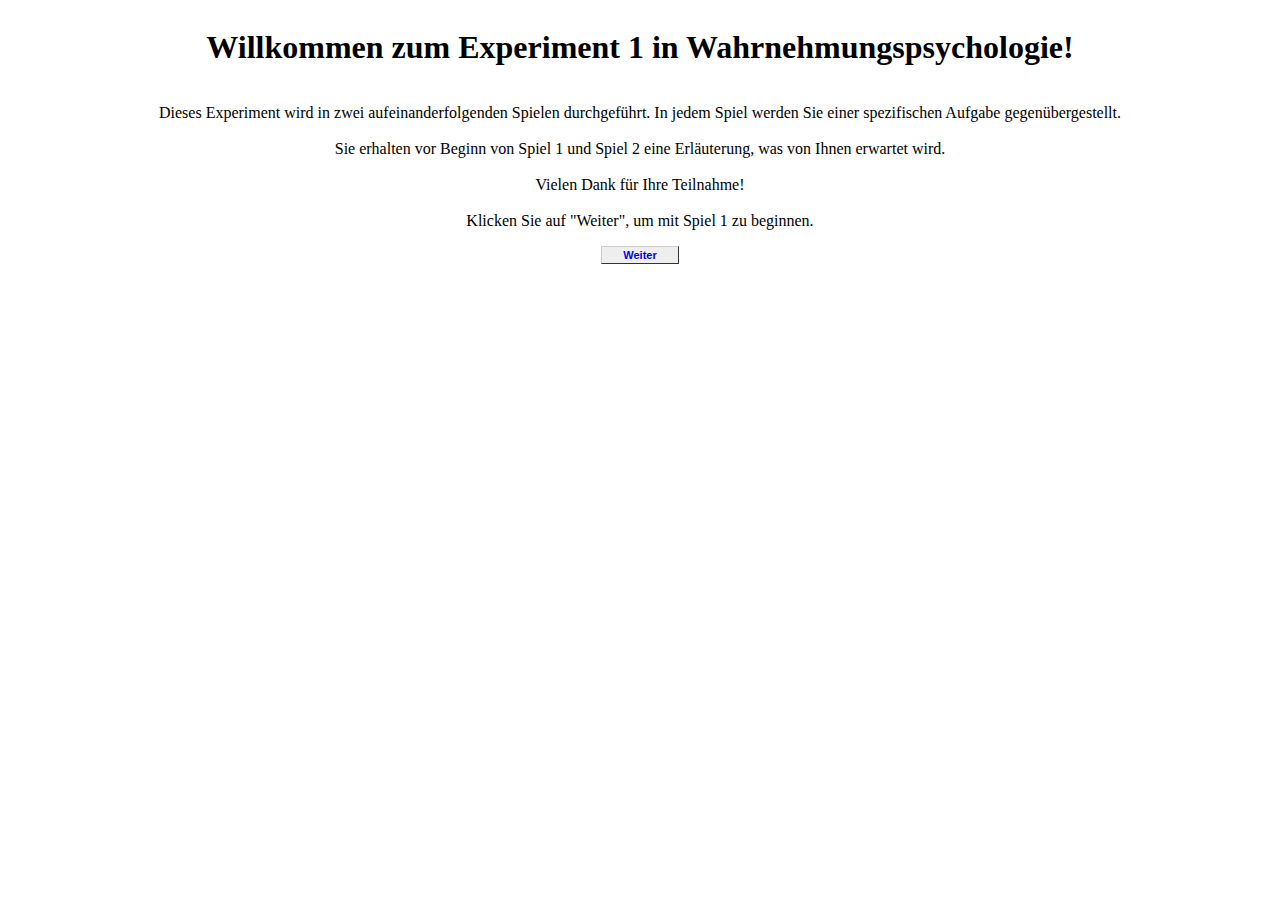
<file: index.html>
<!DOCTYPE html>
<html>
  <head>
    <title>Startseite</title>
    <link rel="stylesheet" type="text/css" href="styles.css" />
  </head>

  <body>
    <div id="startseite.title" style="display: flex; justify-content: center">
      <!-- justify für vertikales alignment -->
      <h1>Willkommen zum Experiment 1 in Wahrnehmungspsychologie!</h1>
    </div>
    <div class="starttext">
      <p>
        Dieses Experiment wird in zwei aufeinanderfolgenden Spielen
        durchgeführt. In jedem Spiel werden Sie einer spezifischen Aufgabe
        gegenübergestellt. <br />
        <br />
        Sie erhalten vor Beginn von Spiel 1 und Spiel 2 eine Erläuterung, was
        von Ihnen erwartet wird.
        <br />
        <br />
        Vielen Dank für Ihre Teilnahme! <br />
        <br />

        Klicken Sie auf "Weiter", um mit Spiel 1 zu beginnen.
      </p>
    </div>
    <!-- wie eine section in XML -->
    <div class="buttons">
      <a href="phase_1.html" style="text-decoration: none">Weiter</a>
    </div>
  </body>
</html>
</file>
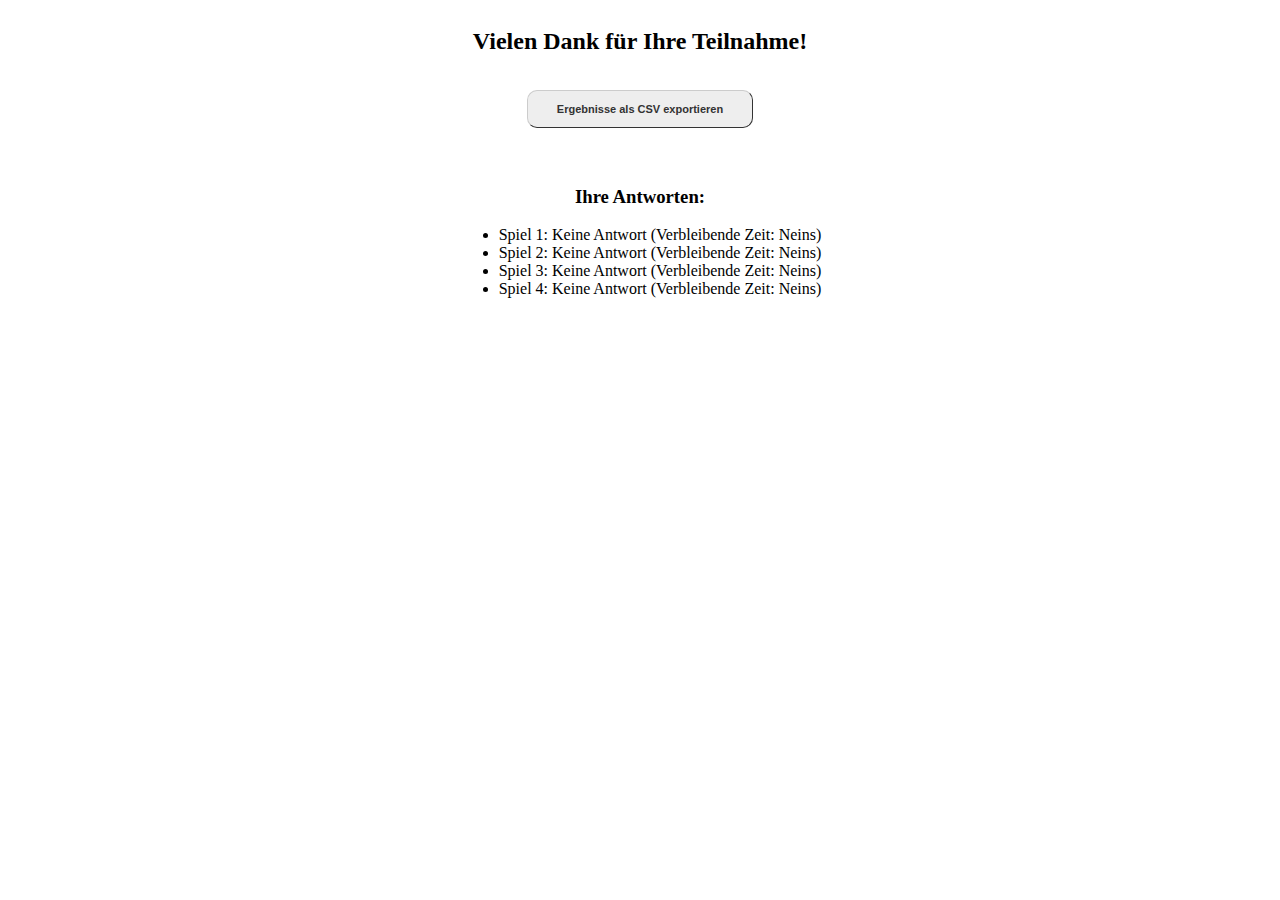
<file: end.html>
<!DOCTYPE html>
<html lang="de">
  <head>
    <meta charset="UTF-8" />
    <meta http-equiv="X-UA-Compatible" content="IE=edge" />
    <meta name="viewport" content="width=device-width, initial-scale=1.0" />
    <title>Ende des Spiels</title>
    <link rel="stylesheet" type="text/css" href="styles.css" />
  </head>

  <body>
    <div class="end">
      <h2 id="thanks">Vielen Dank für Ihre Teilnahme!</h2>
      <div id="ergebnisse"></div>
      <button id="exportButton">Ergebnisse als CSV exportieren</button>
    </div>
    <script src="showResults.js"></script>
  </body>
</html>
</file>
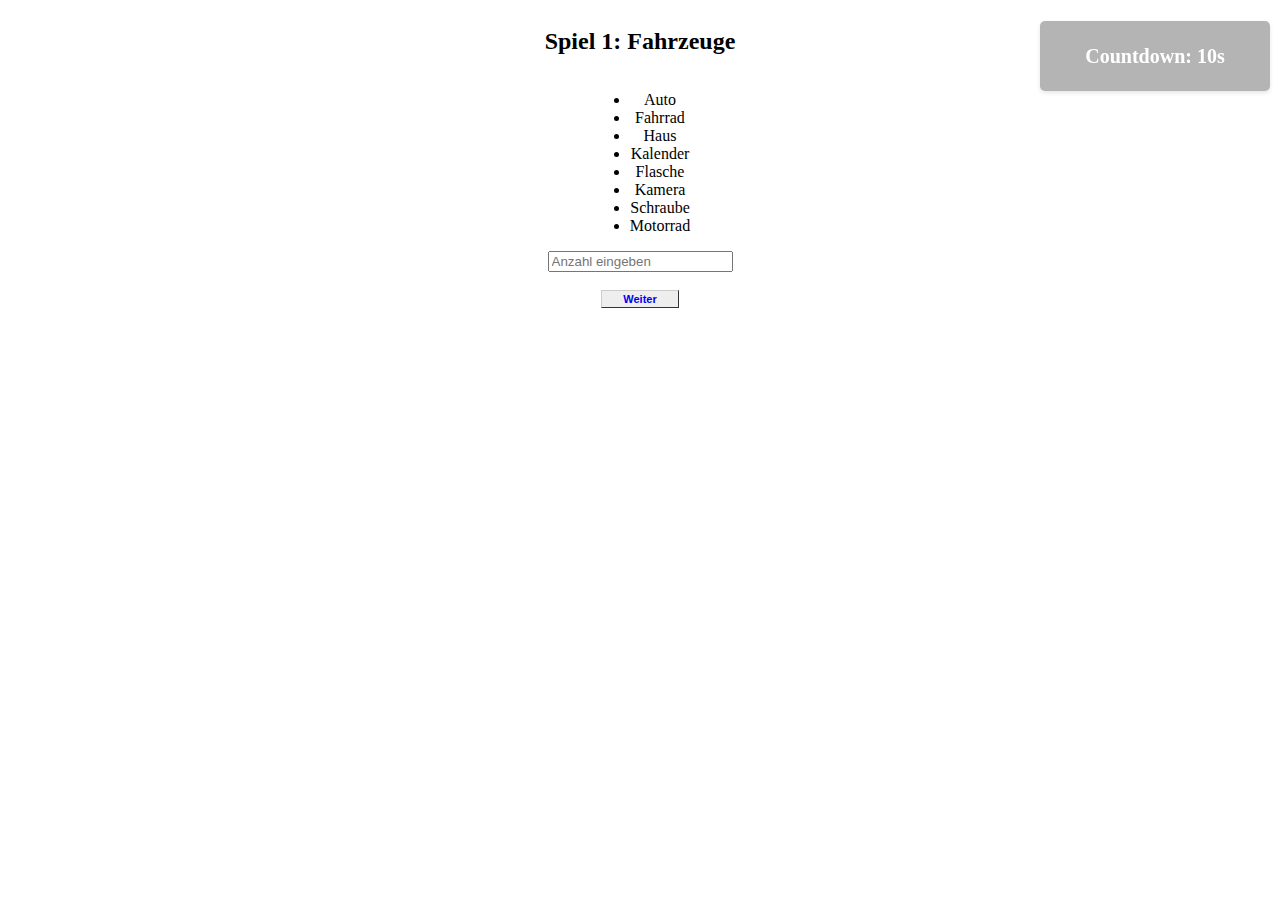
<file: game1.html>
<html>
  <head>
    <title>Phase 1</title>
    <link rel="stylesheet" type="text/css" href="styles.css" />
  </head>

  <body>
    <div class="phase1-game">
      <div class="begin_game">
        <h2 id="game1">Spiel 1: Fahrzeuge</h2>
      </div>

      <div class="wordlist">
        <ul>
          <li>Auto</li>
          <li>Fahrrad</li>
          <li>Haus</li>
          <li>Kalender</li>
          <li>Flasche</li>
          <li>Kamera</li>
          <li>Schraube</li>
          <li>Motorrad</li>
        </ul>
      </div>
      <div class="answer">
        <input type="text" id="antwort" placeholder="Anzahl eingeben" />
      </div>
      <br />
      <div class="buttons">
        <a href="game2.html" style="text-decoration: none" class="weiter"
          >Weiter</a
        >
      </div>
    </div>
    <div>
      <p class="timer">Countdown:</p>
      <script src="setup.js"></script>
    </div>
  </body>
</html>
</file>
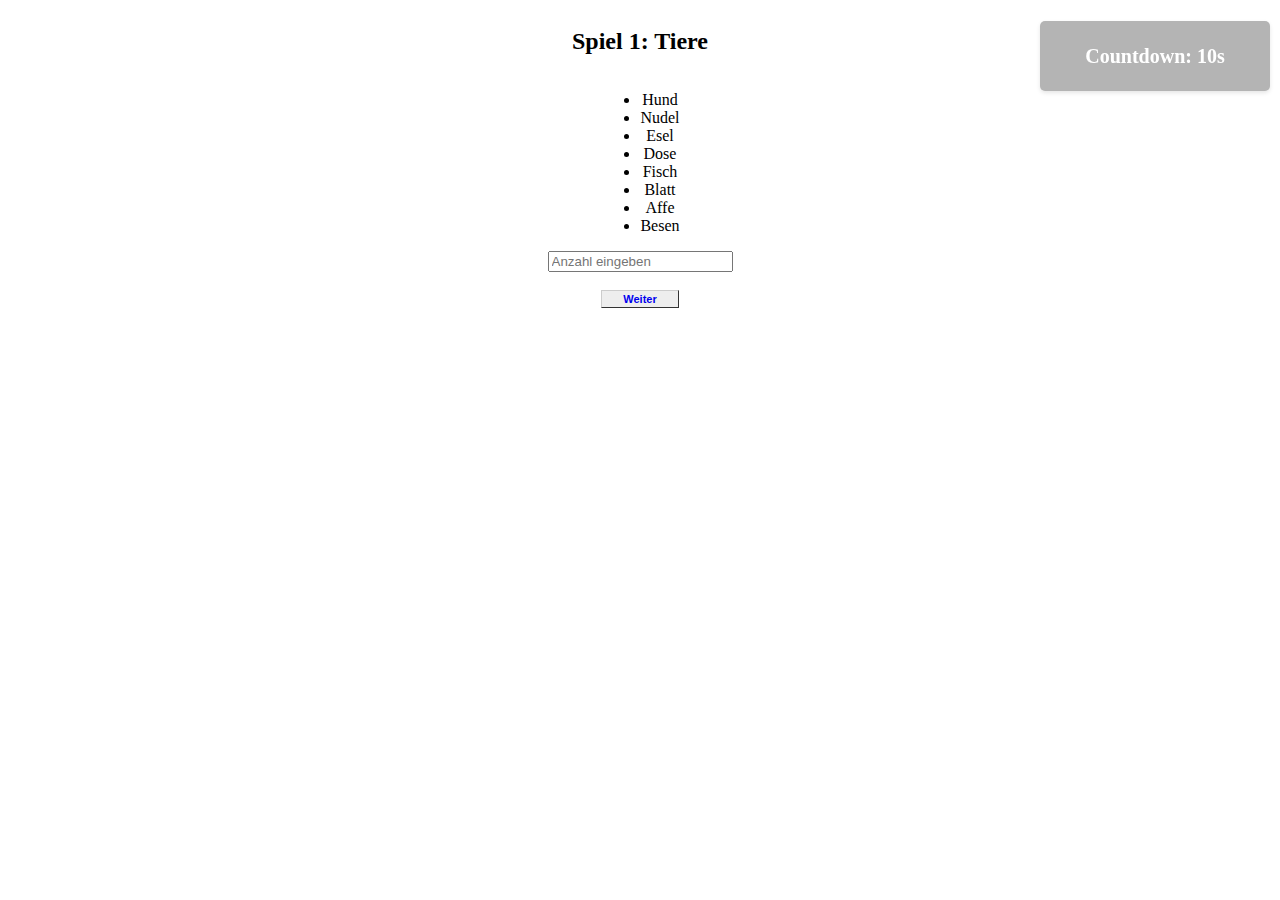
<file: game2.html>
<html>
  <head>
    <title>Phase 1</title>
    <link rel="stylesheet" type="text/css" href="styles.css" />
  </head>

  <body>
    <div class="phase1-game">
      <div class="begin_game">
        <h2 id="game2">Spiel 1: Tiere</h2>
      </div>

      <div class="wordlist">
        <ul>
          <li>Hund</li>
          <li>Nudel</li>
          <li>Esel</li>
          <li>Dose</li>
          <li>Fisch</li>
          <li>Blatt</li>
          <li>Affe</li>
          <li>Besen</li>
        </ul>
      </div>
      <div class="answer">
        <input type="text" id="antwort" placeholder="Anzahl eingeben" />
      </div>
      <br />
      <div class="buttons">
        <a href="phase_2.html" style="text-decoration: none" class="weiter"
          >Weiter</a
        >
      </div>
    </div>
    <div>
      <p class="timer">Coutdown:</p>
      <script src="setup.js"></script>
    </div>
  </body>
</html>
</file>
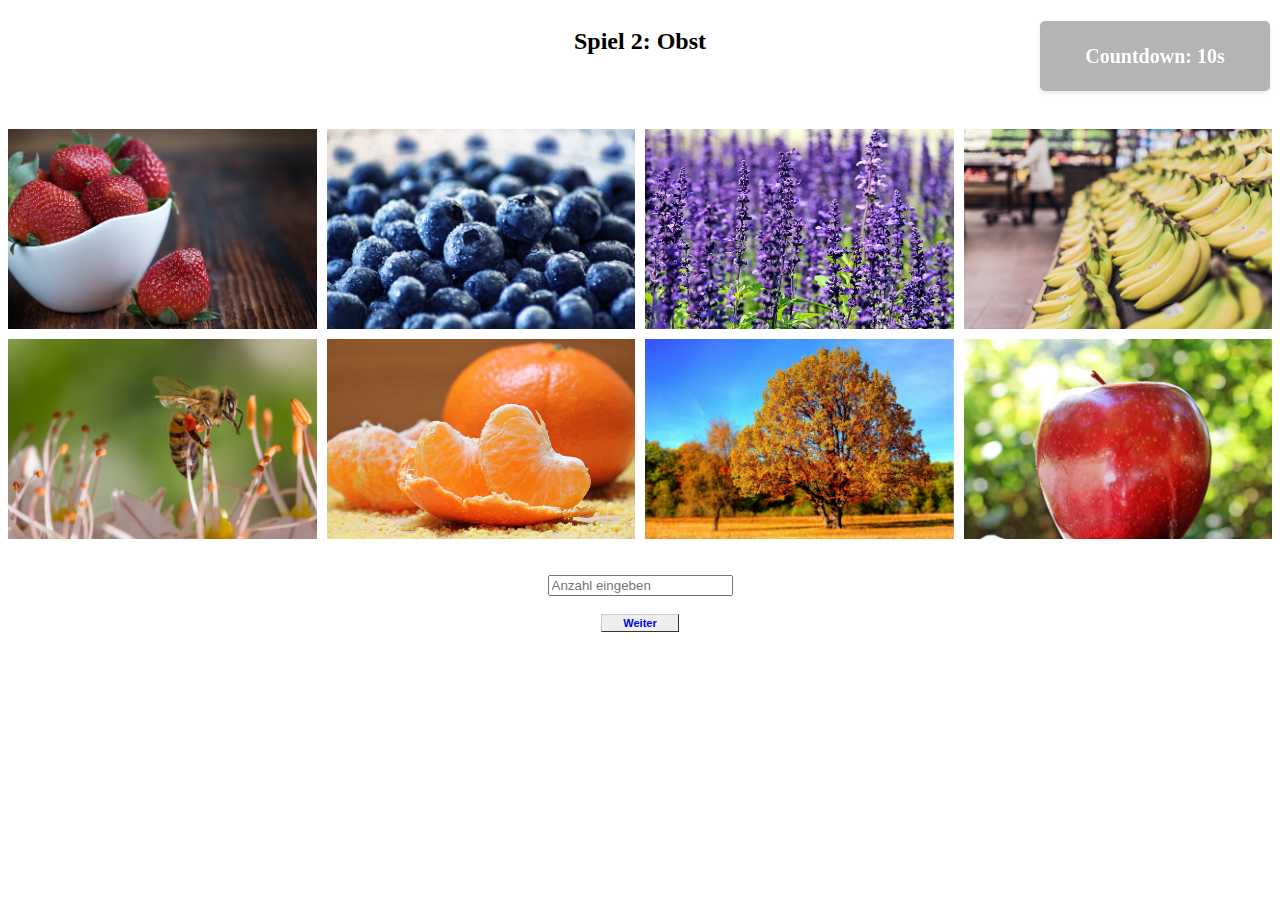
<file: game3.html>
<html>

<head>
    <title>Phase 2</title>
    <link rel="stylesheet" type="text/css" href="styles.css">
</head>

<body>
    <div class="phase1-game">
        <div class="begin_game">
            <h2 id="game3">Spiel 2: Obst</h2>
        </div>
      
        <br> <br> <br>
        <div class="photolist">
            <img src="Phase 1/strawberry.jpg">
            <img src="Phase 1/blueberries.jpg">
            <img src="Phase 1/lavender.jpg">
            <img src="Phase 1/banana.jpg">
            <img src="Phase 1/bee.jpg">
            <img src="Phase 1/manderines.jpg">
            <img src="Phase 1/tree.jpg">
            <img src="Phase 1/apple.jpg">
        </div>
        <br> <br>
        <div class="answer">
            <input type="text" id="antwort" placeholder="Anzahl eingeben">
        </div>
        <br>
        <div class="buttons">
            <a href="game4.html" style="text-decoration: none;" class="weiter">Weiter</a>
        </div>
        <div>
            <p class="timer">Coutdown:</p>
            <script src="setup.js"></script>
        </div>
</body>

</html>
</file>
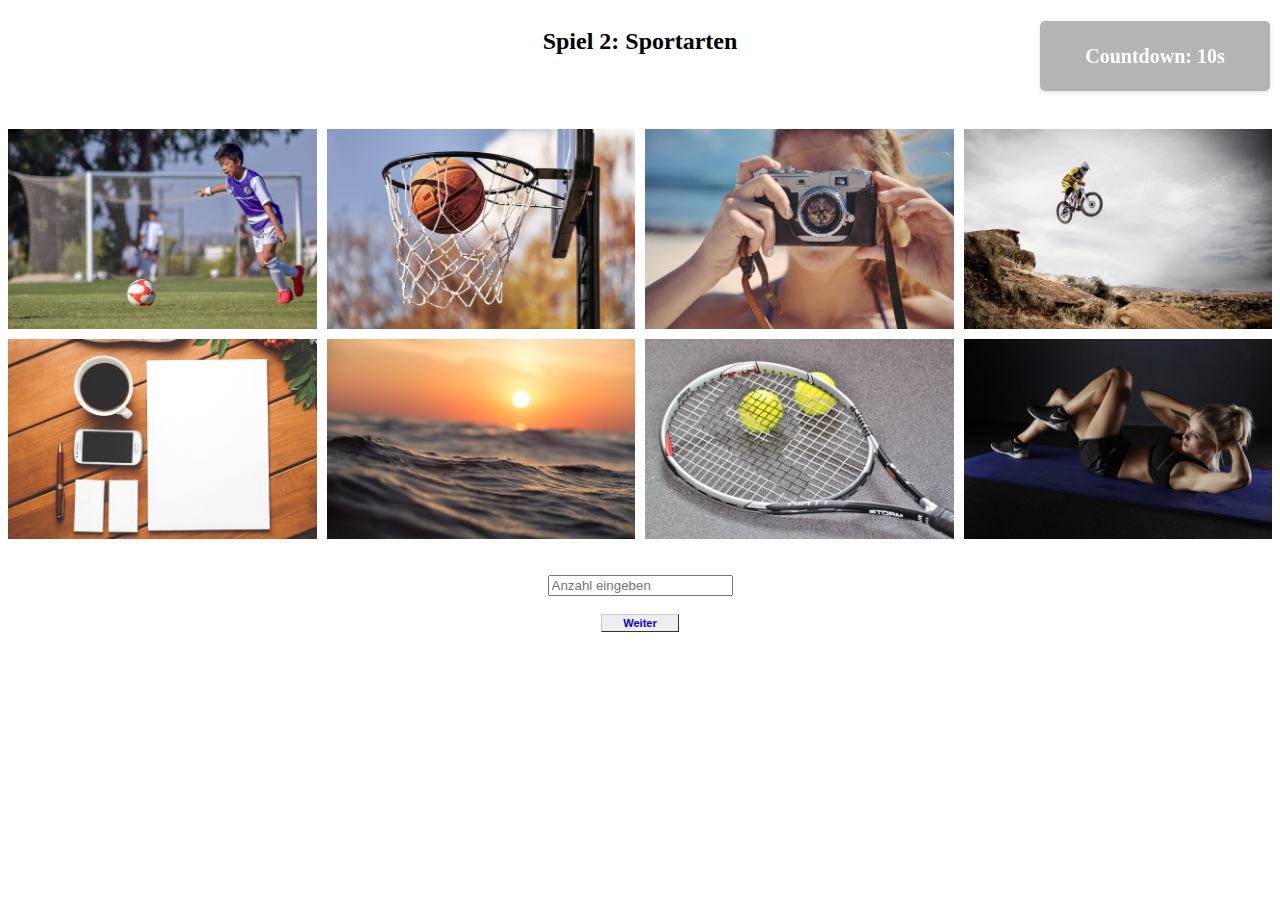
<file: game4.html>
<html>

<head>
    <title>Phase 2</title>
    <link rel="stylesheet" type="text/css" href="styles.css">
</head>

<body>
    <div class="phase1-game">
        <div class="begin_game">
            <h2 id="game4">Spiel 2: Sportarten</h2>
        </div>
       
        <br> <br> <br>
        <div class="photolist">
            <img src="Phase 2/boy.jpg">
            <img src="Phase 2/basketball.jpg">
            <img src="Phase 2/blonde.jpg">
            <img src="Phase 2/mountain-biking.jpg">
            <img src="Phase 2/coffee.jpg">
            <img src="Phase 2/ocean.jpg">
            <img src="Phase 2/tennis.jpg">
            <img src="Phase 2/woman.jpg">
        </div>
        <br> <br>
        <div class="answer">
            <input type="text" id="antwort" placeholder="Anzahl eingeben">
        </div>
        <br>
        <div class="buttons">
            <a href="end.html" style="text-decoration: none;" class="weiter">Weiter</a>
        </div>
        <div>
            <p class="timer">Countdown:</p>
            <script src="setup.js"></script>
        </div>
</body>

</html>
</file>
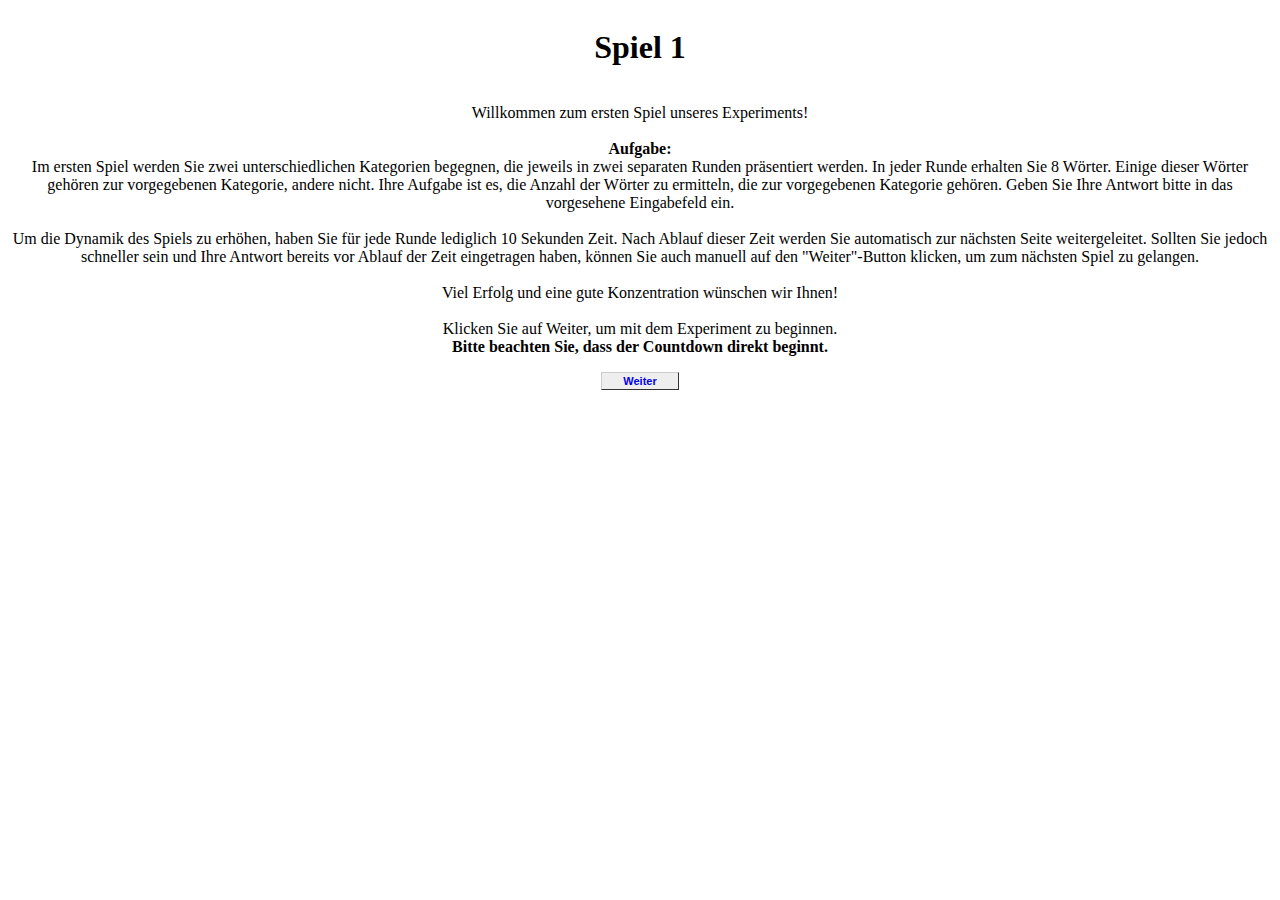
<file: phase_1.html>
<!DOCTYPE html>
<html>
  <head>
    <title>Spiel 1</title>
    <link rel="stylesheet" type="text/css" href="styles.css" />
  </head>

  <body>
    <div class="phases">
      <h1>Spiel 1</h1>
    </div>
    <div class="description">
      <p>
        Willkommen zum ersten Spiel unseres Experiments! <br />
        <br />
        <span class="task"> Aufgabe: </span> <br />
        Im ersten Spiel werden Sie zwei unterschiedlichen Kategorien begegnen,
        die jeweils in zwei separaten Runden präsentiert werden. In jeder Runde
        erhalten Sie 8 Wörter. Einige dieser Wörter gehören zur vorgegebenen
        Kategorie, andere nicht. Ihre Aufgabe ist es, die Anzahl der Wörter zu
        ermitteln, die zur vorgegebenen Kategorie gehören. Geben Sie Ihre
        Antwort bitte in das vorgesehene Eingabefeld ein.
        <br />
        <br />
        Um die Dynamik des Spiels zu erhöhen, haben Sie für jede Runde lediglich
        10 Sekunden Zeit. Nach Ablauf dieser Zeit werden Sie automatisch zur
        nächsten Seite weitergeleitet. Sollten Sie jedoch schneller sein und
        Ihre Antwort bereits vor Ablauf der Zeit eingetragen haben, können Sie
        auch manuell auf den "Weiter"-Button klicken, um zum nächsten Spiel zu
        gelangen.
        <br />
        <br />
        Viel Erfolg und eine gute Konzentration wünschen wir Ihnen!
        <br />
        <br />
        Klicken Sie auf Weiter, um mit dem Experiment zu beginnen.
        <span class="achtung"
          >Bitte beachten Sie, dass der Countdown direkt beginnt.</span
        >
      </p>
    </div>
    <div class="buttons" style="display: flex; justify-content: center">
      <a href="game1.html" style="text-decoration: none">Weiter</a>
    </div>
  </body>
</html>
</file>
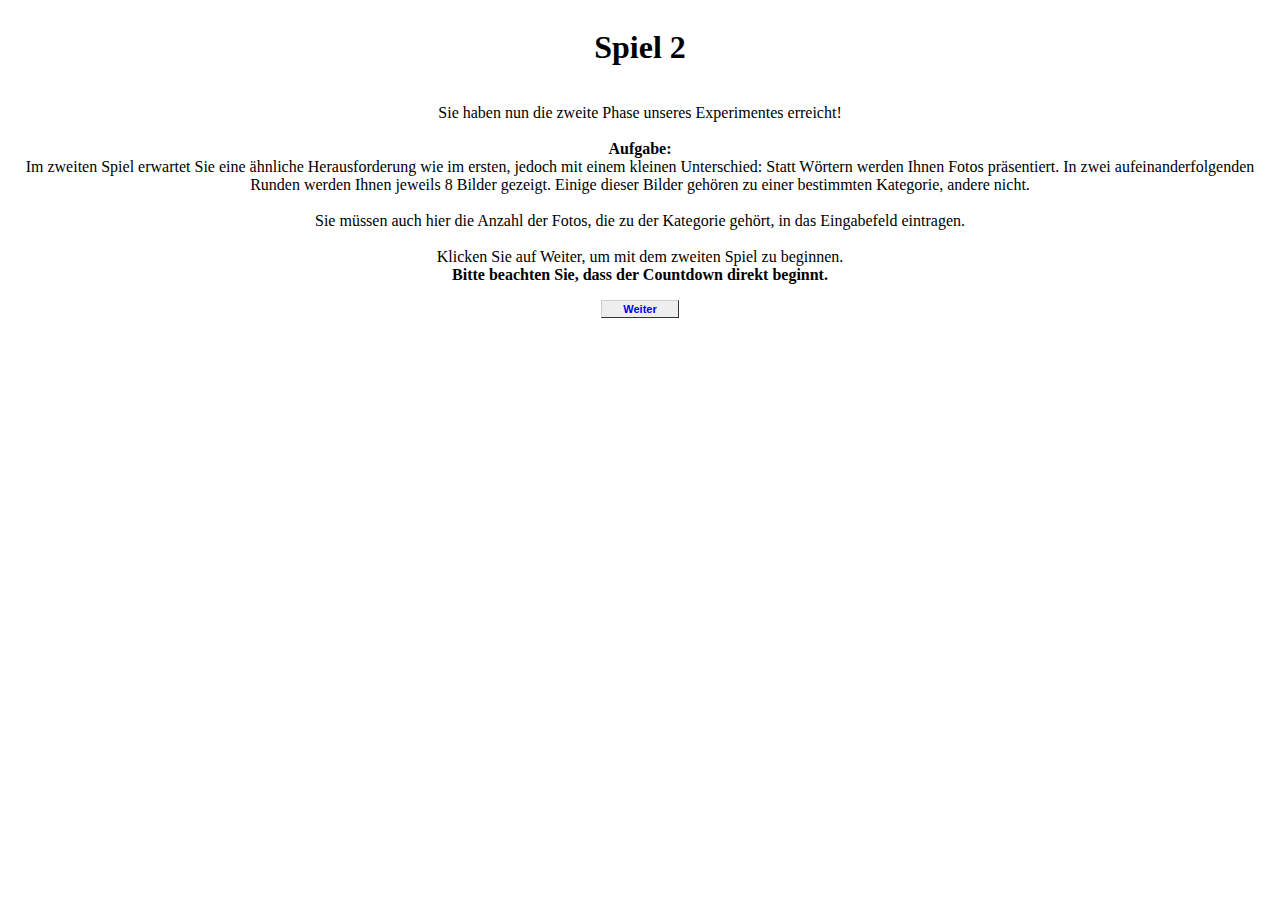
<file: phase_2.html>
<!DOCTYPE html>
<html>
  <head>
    <title>Spiel 2</title>
    <link rel="stylesheet" type="text/css" href="styles.css" />
  </head>

  <body>
    <div class="phases">
      <h1>Spiel 2</h1>
    </div>
    <div class="description">
      <p>
        Sie haben nun die zweite Phase unseres Experimentes erreicht! <br />
        <br />
        <span class="task"> Aufgabe: </span> <br />
        Im zweiten Spiel erwartet Sie eine ähnliche Herausforderung wie im
        ersten, jedoch mit einem kleinen Unterschied: Statt Wörtern werden Ihnen
        Fotos präsentiert. In zwei aufeinanderfolgenden Runden werden Ihnen
        jeweils 8 Bilder gezeigt. Einige dieser Bilder gehören zu einer
        bestimmten Kategorie, andere nicht.
        <br />
        <br />
        Sie müssen auch hier die Anzahl der Fotos, die zu der Kategorie gehört,
        in das Eingabefeld eintragen.
        <br />
        <br />
        Klicken Sie auf Weiter, um mit dem zweiten Spiel zu beginnen.
        <span class="achtung"
          >Bitte beachten Sie, dass der Countdown direkt beginnt.</span
        >
      </p>
    </div>
    <div class="buttons" style="display: flex; justify-content: center">
      <a href="game3.html" style="text-decoration: none">Weiter</a>
    </div>
  </body>
</html>
</file>
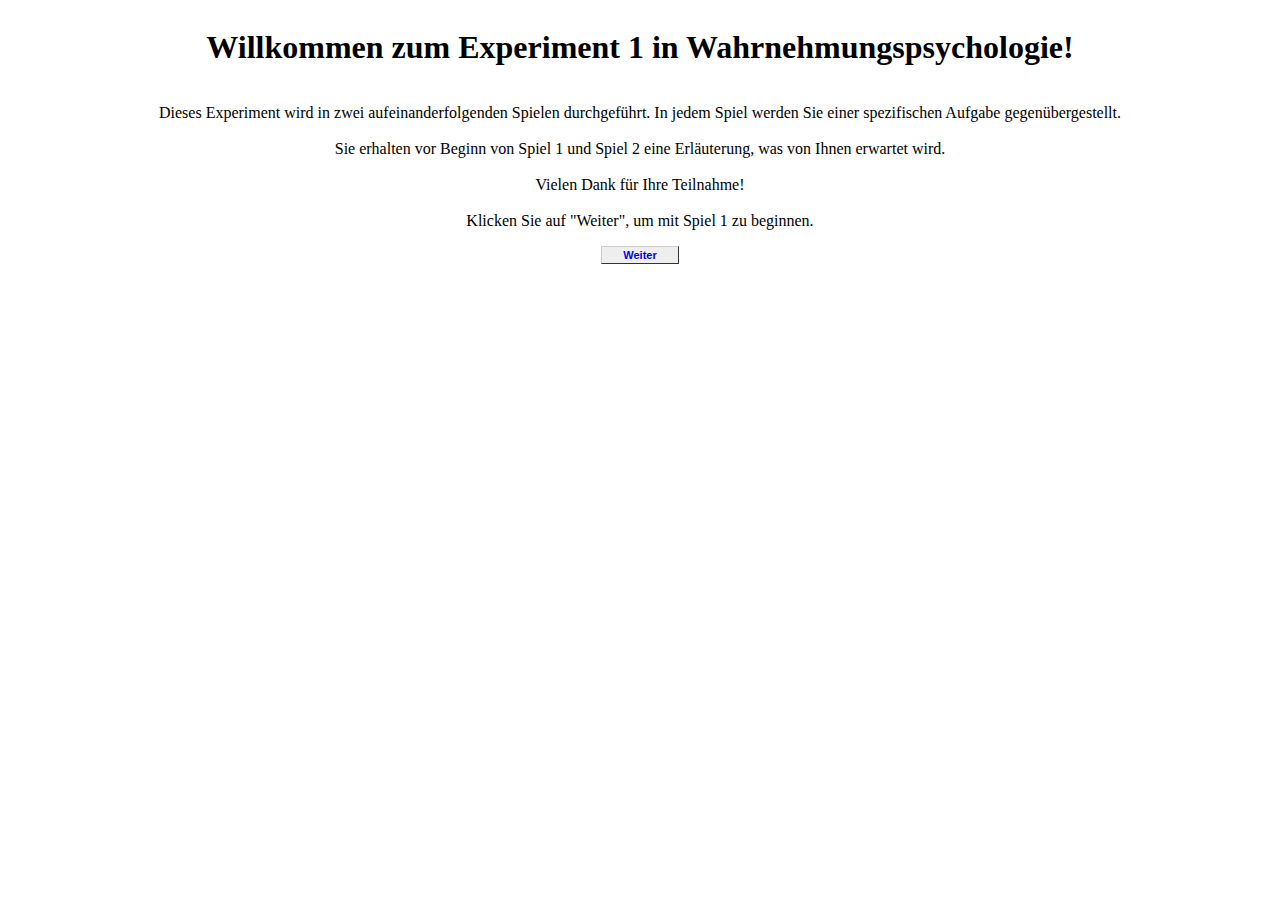
<file: startseite.html>
<!DOCTYPE html>
<html>

<head>
    <title>Startseite</title>
    <link rel="stylesheet" type="text/css" href="styles.css">
</head>

<body>
    <div id="startseite.title" style="display: flex; justify-content: center;">
        <!-- justify für vertikales alignment -->
        <h1>Willkommen zum Experiment 1 in Wahrnehmungspsychologie!</h1>
    </div>
    <div class="starttext">
        <p>Dieses Experiment wird in zwei aufeinanderfolgenden Spielen durchgeführt. In jedem Spiel werden Sie einer
            spezifischen Aufgabe gegenübergestellt. <br> <br>
            Sie erhalten vor Beginn von Spiel 1 und Spiel 2 eine Erläuterung, was von Ihnen erwartet wird.
            <br> <br>
            Vielen Dank für Ihre Teilnahme! <br> <br>

            Klicken Sie auf "Weiter", um mit Spiel 1 zu beginnen.
        </p>
    </div>
    <!-- wie eine section in XML -->
    <div class="buttons">
        <a href="phase_1.html" style="text-decoration: none;">Weiter</a>
    </div>

</body>

</html>
</file>
<file: styles.css>
/* Stil für den Block "startseite", mit Raute spricht man ids an */
#startseite.title {
  display: flex;
  justify-content: center;
  align-items: center;
  /* Für vertikale Ausrichtung zentriert */
  height: 100vh;
  /* 100% der Bildschirmhöhe für die vertikale Zentrierung */
}

/* Stil für den Text innerhalb des Blocks "startseite", mit Punkt spricht man Klassen an */
.starttext {
  display: flex;
  justify-content: center;
  text-align: center;
  /* Zentriert den Text horizontal */
}

/* Stil für den Link "Weiter" */
.buttons {
  display: flex;
  justify-content: center;
  font: bold 11px Arial;
  text-decoration: none;
  background-color: #eeeeee;
  color: #333333;
  padding: 2px 6px 2px 6px;
  border-top: 1px solid #cccccc;
  border-right: 1px solid #333333;
  border-bottom: 1px solid #333333;
  border-left: 1px solid #cccccc;
  width: 5%;
  margin-left: auto;
  margin-right: auto;
}

.phase_1 {
  font-weight: bold;
}

.task {
  font-weight: bold;
}

.phases {
  display: flex;
  justify-content: center;
}

.description {
  display: flex;
  justify-content: center;
  text-align: center;
}

.begin_game {
  display: flex;
  justify-content: center;
  text-align: center;
}

.wordlist {
  display: flex;
  justify-content: center;
  text-align: center;
}

.answer {
  display: flex;
  justify-content: center;
  text-align: center;
}

/* CSS zum Verkleinern und Anordnen der Fotos */
.photolist {
  display: grid;
  grid-template-columns: repeat(4, 1fr);
  /* 4 Spalten */
  grid-gap: 10px;
  /* Abstand zwischen den Fotos */
}

.photolist img {
  width: 100%;
  /* Setzen Sie die gewünschte Breite */
  height: 200px;
  /* Setzen Sie die gewünschte Höhe */
  object-fit: cover;
  /* Ändern Sie dies je nachdem, wie Sie das Bild zuschneiden möchten */
}

.end {
  display: flex;
  flex-direction: column;
  align-items: center;
  text-align: center;
}

.timer {
  position: fixed;
  top: 0.5px;
  right: 10px;
  background-color: #b4b4b4;
  color: #fff;
  padding: 20px 40px;
  border-radius: 5px;
  font-size: 20px;
  font-weight: bold;
  box-shadow: 0 2px 4px rgba(0, 0, 0, 0.1);
  width: 150px;
  /* Angepasst, um genügend Platz für den Text zu bieten */
  height: 30px;
  text-align: center;
  line-height: 30px;
  /* Hinzugefügt, um den Text vertikal zu zentrieren */
  display: inline-block;
}

.achtung {
  display: flex;
  justify-content: center;
  text-align: center;
  font-weight: bold;
}

#exportButton {
  position: fixed;
  justify-content: center;
  font: bold 11px Arial;
  text-decoration: none;
  background-color: #eeeeee;
  color: #333333;
  padding: 10px 15px 10px 15px;
  border-top: 1px solid #cccccc;
  border-right: 1px solid #333333;
  border-bottom: 1px solid #333333;
  border-left: 1px solid #cccccc;
  height: 1cm;
  width: 6cm;
  top: 90px;
  border-radius: 10px;
  margin-bottom: 20px;
  /* Abstand zwischen Button und Text */
}

#thanks {
  justify-content: center;
  text-align: center;
}

#ergebnisse {
  margin-top: 20px;
  /* Optional: Abstand zwischen Text und den Ergebnissen */
}
</file>
